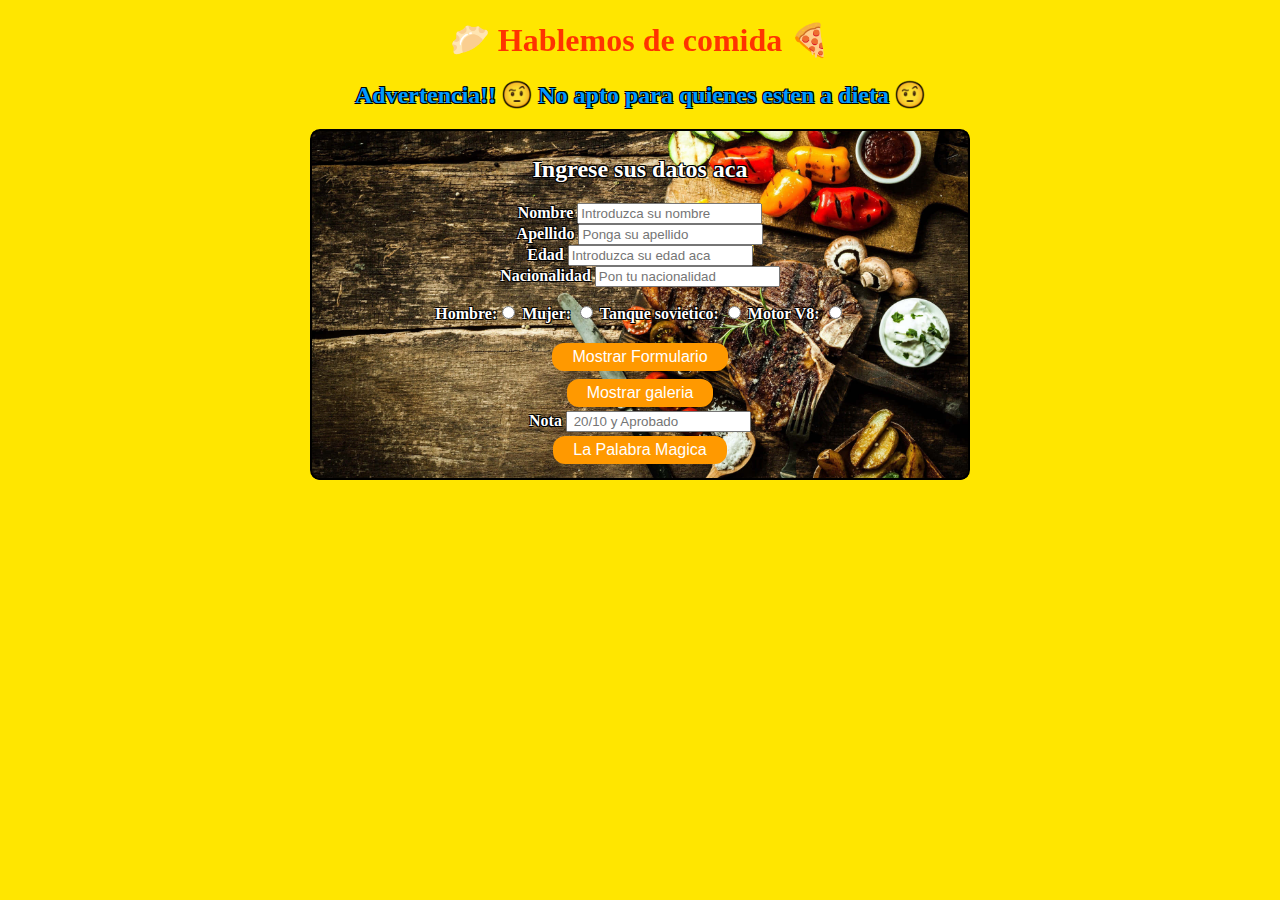
<file: index.html>
<!DOCTYPE html>
<html lang="es">
<head>
    <meta charset="UTF-8">
    <meta name="viewport" content="width=device-width, initial-scale=1.0">
    <title>Trabajo Practico</title>
    <link rel="stylesheet" href="estilo.css">
</head>
<body>
    <h1>
        <span>🥟</span><span id="titulo"> Hablemos de comida </span><span>🍕</span>
    </h1>
    <h2 id="subtitulo">
        Advertencia!! 🤨 No apto para quienes esten a dieta 🤨
    </h2>
    <fieldset id="color">
        <h2 id="arriba">Ingrese sus datos aca</h2>
        <label for="nombre"> Nombre </label>
        <input type="text" id="nombre" name="nombre" placeholder="Introduzca su nombre"><br>

        <label for="apellido"> Apellido </label>
        <input type="text" id="apellido" name="apellido" placeholder="Ponga su apellido"><br>

        <label for="edad"> Edad </label>
        <input type="edad" id="edad" name="edad" placeholder="Introduzca su edad aca"><br>

        <label for="nacionalidad"> Nacionalidad </label>
        <input type="nacionalidad" id="nacionalidad" name="nacionalidad" placeholder="Pon tu nacionalidad"><br>

        <p>
            Hombre:<input type="radio" name="sexo" value="hombre">
            Mujer: <input type="radio" name="sexo" value="mujer">
            Tanque sovietico: <input type="radio" name="sexo" value="otro">
            Motor V8: <input type="radio" name="sexo" value="motor v8"><br>
        </p>
            <button id="mostrarformulario" class="botones"> Mostrar Formulario </button><br>
    <div id="formulario" class="oculto">
        <form>
            <label for="comidafavorita"> ¿¿¿Cual de las siguientes imagenes es tu comida favorita???</label>
            <select id="comidafavorita">
                <option value="">---Elegi una opciòn---</option>
                <option value="pan"> Pan </option>
                <option value="pancho"> Panchos</option>
                <option value="choripan"> Choripan </option>
                <option value="empanadas"> Empanadas </option>
            </select>
            <button type="button" id="verreceta" class="botones"> Ver la receta </button>
        </form>
        <div id="resultadoreceta" class="ocultos"></div>
    </div>
    <button id="mostrargaleria" class="botones"> Mostrar galeria </button>
    <div id="galeria" class="oculto">
    <img src="imagenes/descarga empanada.jpg" alt="Docena de empanadas">
    <img src="imagenes/chan.jpg" alt="Pan">
    <img src="imagenes/descarga.jpg" alt="Pan 2">
    <img src="imagenes/pizzas.jpg" alt="Comiendo pizza">
    <img src="imagenes/lalalal.jpg" alt="Pizza">
    <img src="imagenes/pancito.jpg" alt="Rebanada de pan">
    <img src="imagenes/pizzas.jpg" alt="Comiendo pizza 2">
    <img src="imagenes/chori con chumichurri.jpg" alt="Choripan con chimichurri">
    <img src="imagenes/descarga kepchup.jpg" alt="Pancho de ketchup">
    <img src="imagenes/descarga pancho.jpg" alt="Panchito">
    </div><br>
    <label for="nota"> Nota </label>
    <input type="nota" id="nota" name="nota" placeholder=" 20/10 y Aprobado"><br>
    <button id="botonmagico" class="botones"> La Palabra Magica </button>
    </fieldset>
    <script src="java.js"></script>
    <p></p>
</body>
</html>
</file>
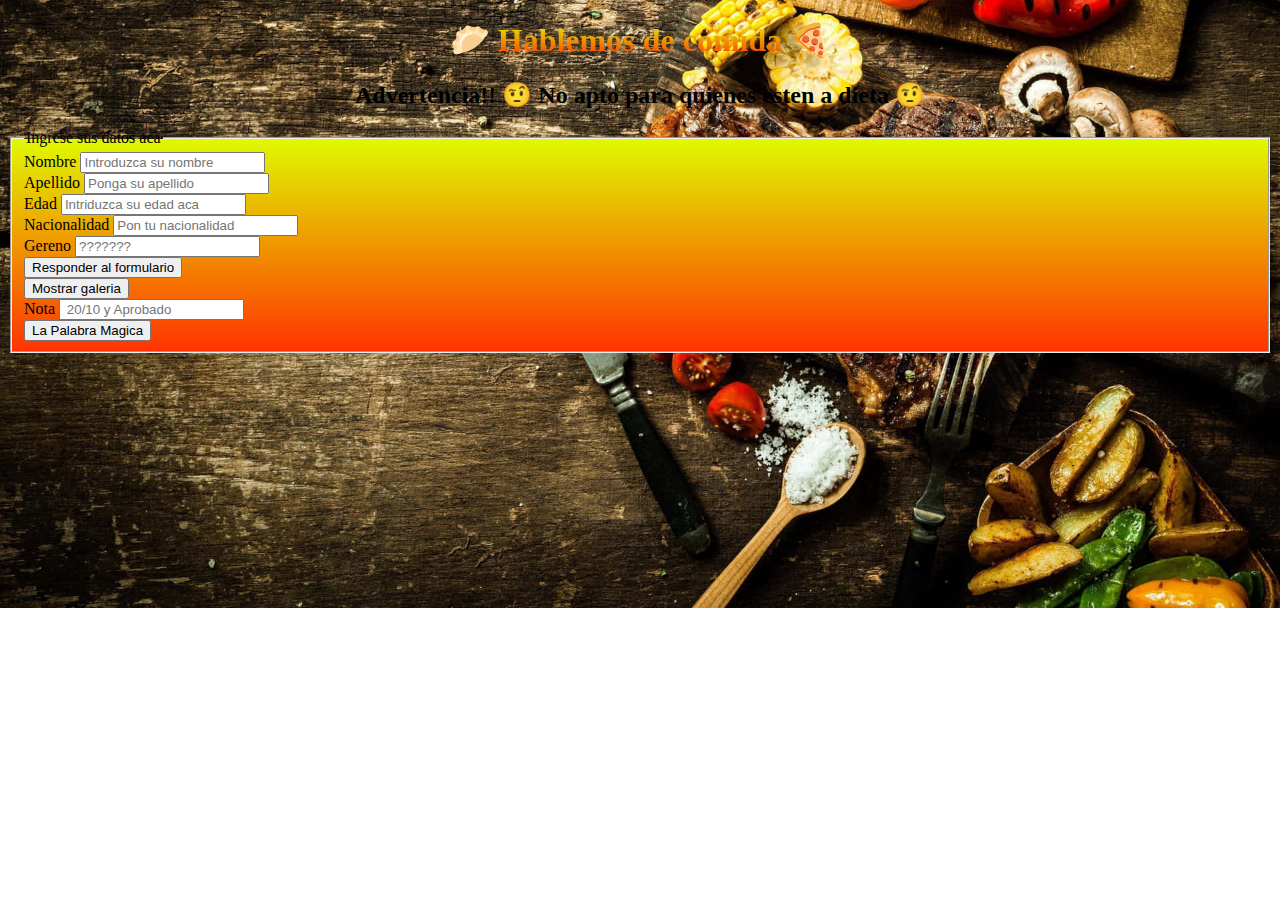
<file: comida.html>
<!DOCTYPE html>
<html lang="es">
<head>
    <meta charset="UTF-8">
    <meta name="viewport" content="width=device-width, initial-scale=1.0">
    <title>Trabajo Practico</title>
    <link rel="stylesheet" href="detalle.css">
</head>
<body>
    <h1>
        <span>🥟</span><span id="titulo"> Hablemos de comida </span><span>🍕</span>
    </h1>
    <h2 id="subtitulo">
        Advertencia!! 🤨 No apto para quienes esten a dieta 🤨
    </h2>
    <fieldset id="color">
        <legend id="arriba">Ingrese sus datos aca</legend>
        <label for="nombre"> Nombre </label>
        <input type="text" id="nombre" name="nombre" placeholder="Introduzca su nombre"><br>
        <label for="apellido"> Apellido </label>
        <input type="text" id="apellido" name="apellido" placeholder="Ponga su apellido"><br>
        <label for="edad"> Edad </label>
        <input type="edad" id="edad" name="edad" placeholder="Intriduzca su edad aca"><br>
        <label for="nacionalidad"> Nacionalidad </label>
        <input type="nacionalidad" id="nacionalidad" name="nacionalidad" placeholder="Pon tu nacionalidad"><br>
        <label for="genero"> Gereno</label>
        <input type="genero" id="genero" name="genero" placeholder="???????"><br>
            <button id="mostrarformulario" class="botones"> Responder al formulario </button><br>
    <div id="formulario" class="oculto">
        <form>
            <label for="comidafavorita"> ¿¿¿Cual de las siguientes imagenes es tu comida favorita???</label>
            <select id="comidafavorita">
                <option value="">---Elegi una opciòn---</option>
                <option value="pan"> Pan </option>
                <option value="pancho"> Panchos</option>
                <option value="choripan"> Choripan </option>
                <option value="empanadas"> Empanadas </option>
            </select>
            <button type="button" id="verreceta" class="botones"> Ver la receta </button>
        </form>
        <div id="resultadoreceta" class="ocultos"></div>
    </div>
    <button id="mostrargaleria" class="botones"> Mostrar galeria </button>
    <div id="galeria" class="oculto">
    <img src="imagenes/descarga empanada.jpg" alt="Docena de empanadas">
    <img src="imagenes/chan.jpg" alt="Pan">
    <img src="imagenes/descarga.jpg" alt="Pan 2">
    <img src="imagenes/pizzas.jpg" alt="Comiendo pizza">
    <img src="imagenes/lalalal.jpg" alt="Pizza">
    <img src="imagenes/pancito.jpg" alt="Rebanada de pan">
    <img src="imagenes/pizzas.jpg" alt="Comiendo pizza 2">
    <img src="imagenes/chori con chumichurri.jpg" alt="Choripan con chimichurri">
    <img src="imagenes/descarga kepchup.jpg" alt="Pancho de ketchup">
    <img src="imagenes/descarga pancho.jpg" alt="Panchito">
    </div><br>
    <label for="nota"> Nota</label>
    <input type="nota" id="nota" name="nota" placeholder=" 20/10 y Aprobado"><br>
    <button id="botonmagico" class="botones"> La Palabra Magica </button>
    </fieldset>
    <script src="java.js"></script>
</body>
</html>
</file>
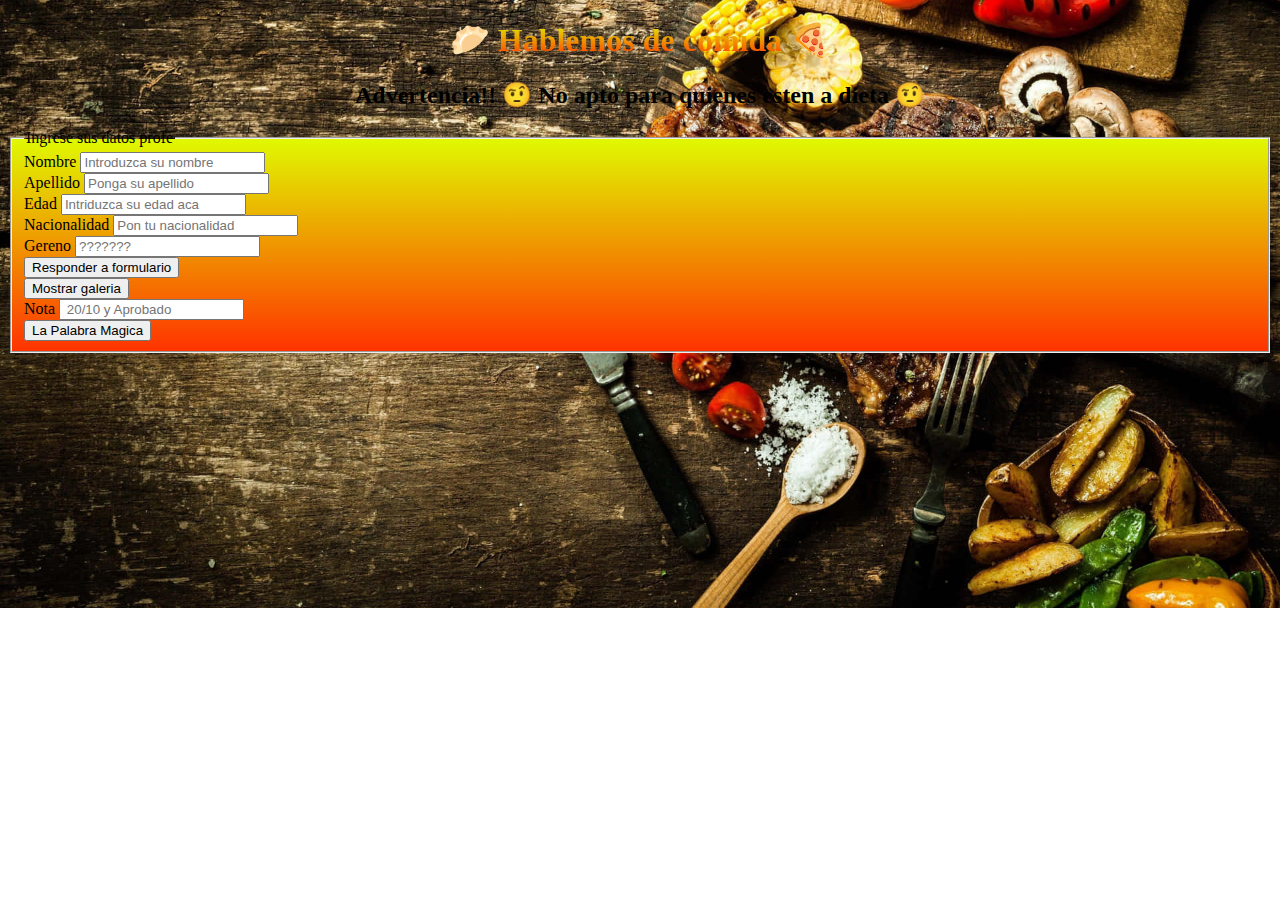
<file: pagina.html>
<!DOCTYPE html>
<html lang="es">
<head>
    <meta charset="UTF-8">
    <meta name="viewport" content="width=device-width, initial-scale=1.0">
    <title>Trabajo Practico</title>
    <link rel="stylesheet" href="detalle.css">
</head>
<body>
    <h1>
        <span>🥟</span><span id="titulo"> Hablemos de comida </span><span>🍕</span>
    </h1>
    <h2>
        Advertencia!! 🤨 No apto para quienes esten a dieta 🤨
    </h2>
    <fieldset id="color">
        <legend>Ingrese sus datos profe</legend>
        <label for="nombre"> Nombre </label>
        <input type="text" id="nombre" name="nombre"
        placeholder="Introduzca su nombre"><br>
        <label for="apellido"> Apellido </label>
        <input type="text" id="apellido" name="apellido" placeholder="Ponga su apellido"><br>
        <label for="edad"> Edad </label>
        <input type="edad" id="edad" name="edad" placeholder="Intriduzca su edad aca"><br>
        <label for="nacionalidad"> Nacionalidad </label>
        <input type="nacionalidad" id="nacionalidad" name="nacionalidad" placeholder="Pon tu nacionalidad"><br>
        <label for="genero"> Gereno</label>
        <input type="genero" id="genero" name="genero" placeholder="???????"><br>
            <button id="mostrarformulario"> Responder a formulario </button><br>
    <div id="formulario" class="oculto">
        <form>
            <label for="comidafavorita"> ¿¿¿Cual de las siguientes imagenes es tu comida favorita???</label>
            <select id="comidafavorita">
                <option value="">---Elegi una opciòn---</option>
                <option value="pan"> Pan </option>
                <option value="pancho"> Panchos</option>
                <option value="choripan"> Choripan </option>
                <option value="empanadas"> Empanadas </option>
            </select>
            <button type="button" id="verreceta"> Ver la receta </button>
        </form>
        <div id="resultadoreceta" class="ocultos"></div>
    </div>
    <button id="mostrargaleria"> Mostrar galeria </button>
    <div id="galeria" class="oculto">
    <img src="imagenes/descarga empanada.jpg" alt="Docena de empanadas">
    <img src="imagenes/chan.jpg" alt="Pan">
    <img src="imagenes/descarga.jpg" alt="Pan 2">
    <img src="imagenes/gifpizza.jpg" alt="Comiendo pizza">
    <img src="imagenes/lalalal.jpg" alt="Pizza">
    <img src="imagenes/pancito.jpg" alt="Rebanada de pan">
    <img src="imagenes/pizzas.jpg" alt="Comiendo pizza 2">
    <img src="imagenes/chori con chumichurri.jpg" alt="Choripan con chimichurri">
    <img src="imagenes/descarga kepchup.jpg" alt="Pancho de ketchup">
    <img src="imagenes/descarga pancho.jpg" alt="Panchito">
    </div><br>
    <label for="nota"> Nota</label>
    <input type="nota" id="nota" name="nota" placeholder=" 20/10 y Aprobado"><br>
    <button id="botonmagico"> La Palabra Magica </button>
    </fieldset>
    <script src="java.js"></script>
</body>
</html>
</file>
<file: estilo.css>
body{
    padding: 0;
    background: #ffe600;
    /*background-image: url(imagenes/cooking-background-dg5u6vitzfnv3mrw.jpg);
    background-size: cover;
    background-position: center;
    background-repeat: no-repeat;*/
}
h1{
    text-align: center;
    font-weight: bold;
}
#titulo{
    background: #ff3300;
    text-align: center;
    background-clip: text;
    -webkit-text-fill-color: transparent;
}
#subtitulo{
    text-align: center;
    background: none;
    color: #0099ff;
    /*text-shadow: -1px 0 black, 0 1px black, 1px 0 black, 0 -1px black;*/
    text-shadow: -1px -1px 0 black, 1px -1px 0 black, -1px 1px 0 black, 1px 1px 0 black;
}
#arriba{
    text-align: center;
    /*font-size: 15px;*/
    font-weight: bold;
    color: #fff;
    text-shadow: -1px -1px 0 black, 1px -1px 0 black, -1px 1px 0 black, 1px 1px 0 black;
}
#color{
    background-image: url(imagenes/cooking-background-dg5u6vitzfnv3mrw.jpg);
    background-size: cover;
    background-position: center;
    background-repeat: no-repeat;
    border: 4px solid black;
    border-radius: 10px;
    border-radius: 10px;
    width: 50%;
    margin: 0 auto;
    border: #000 solid 2px;
    text-align: center;
}
label{
    font-weight: bold;
    color: white;
    text-shadow: -1px -1px 0 black, 1px -1px 0 black, -1px 1px 0 black, 1px 1px 0 black;
}
p{
    font-weight: bold;
    color: white;
    text-shadow: -1px -1px 0 black, 1px -1px 0 black, -1px 1px 0 black, 1px 1px 0 black;
}
#galeria{
    margin-top: 5px;
    text-align: center;
}
#galeria img{
    width: 200px;
    margin: 10px;
}
.oculto{
    display: none;
}
#formulario label, #formulario input{
    display: block;
}
#parati{
    text-align: center;
    font-size: 20px;
    font-weight: bold;
    color: white;
}
.botones{
    background-color: #f90;
    color: white;
    border: none;
    padding: 5px 20px;
    text-align: center;
    text-decoration: none;
    display: inline-block;
    font-size: 16px;
    margin: 4px 2px;
    cursor: pointer;
    border-radius: 12px;
    transition: all 0.5s ease, color 0.5s ease;
}
.botones:hover{
    background: #f00;
    color: #000;
}
</file>
<file: detalle.css>
body{
    padding: 0;
    background-image: url(imagenes/cooking-background-dg5u6vitzfnv3mrw.jpg);
    background-size: cover;
    background-position: center;
    background-repeat: no-repeat;
}
h1{
    text-align: center;
}
h2{
    text-align: center;
}
#color{
    background: linear-gradient(#e0f901, #ff3300);
}
#titulo{
    background: linear-gradient(#e0f901, #ff3300);
    text-align: center;
    background-clip: text;
    -webkit-text-fill-color: transparent
}
#galeria{
    margin-top: 20px;
}
#galeria img{
    width: 200px;
    margin: 10px;
}
.oculto{
    display: none;
}
#formulario label, #formulario input{
    display: block;
}
#parati{
    text-align: center;
    font-size: 20px;
    font-weight: bold;
    color: white;
}
</file>
